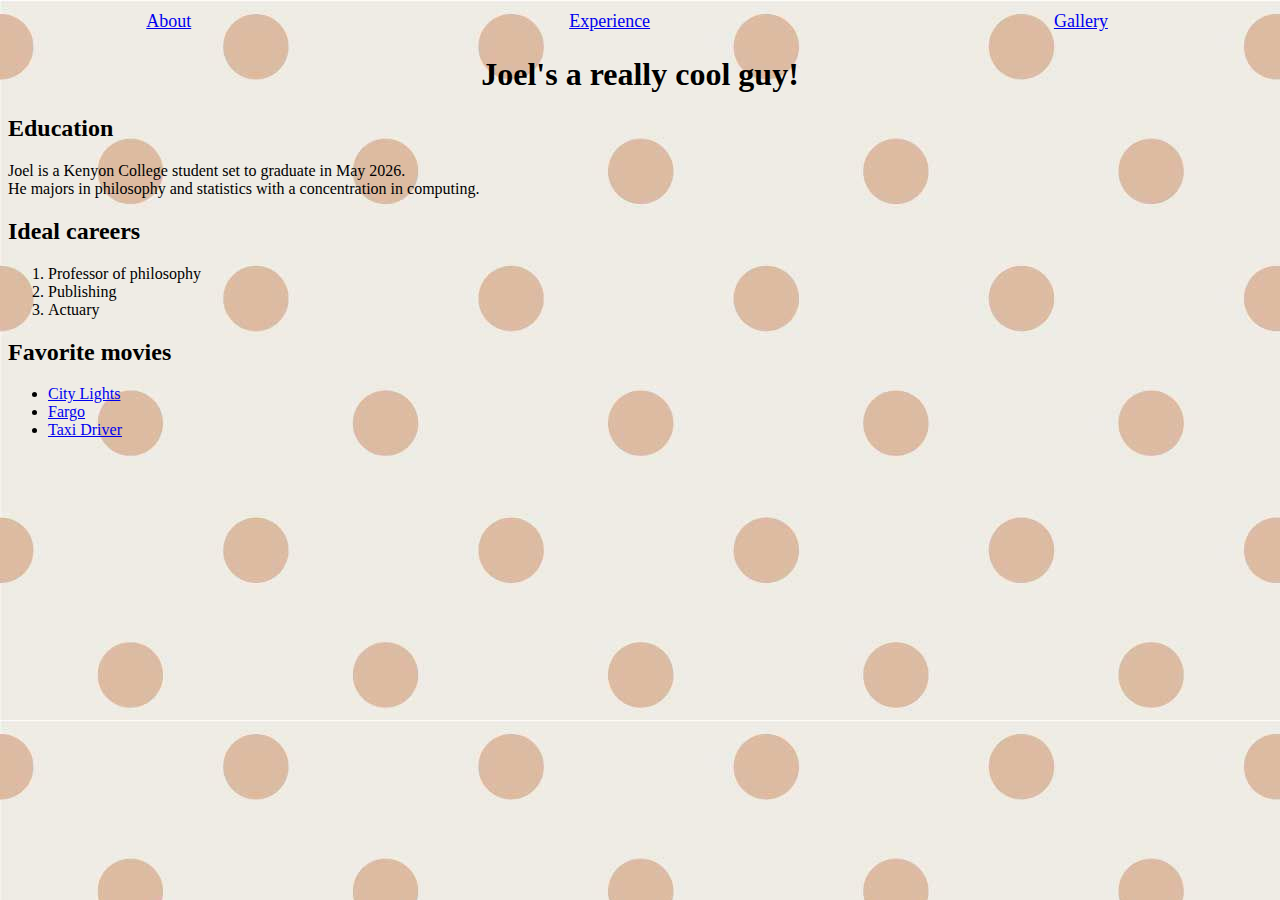
<file: index.html>
<!DOCTYPE html>

<html lang="en">
    <head>
        <meta charset="UTF-8">
        <link rel="stylesheet" href="main.css">
        <title>About Joel</title>
    </head>

    <body>
        <table id="navbar">
            <tr>
                <td>
                    <a href="index.html">About</a>
                </td>
                <td>
                    <a href="achievements.html">Experience</a>
                </td>
                <td>
                    <a href="gallery.html">Gallery</a>
                </td>
            </tr>
        </table>
        <h1>Joel's a really cool guy!</h1>
        <h2>Education</h2>
        <p>Joel is a Kenyon College student set to graduate in May 2026.<br>
            He majors in philosophy and statistics with a concentration in computing.</p>
        <h2>Ideal careers</h2>
        <ol>
            <li>Professor of philosophy</li>
            <li>Publishing</li>
            <li>Actuary</li>
        </ol>
        <h2>Favorite movies</h2>
        <ul>
            <li><a href="https://en.wikipedia.org/wiki/City_Lights">City Lights</a></li>
            <li><a href="https://en.wikipedia.org/wiki/Fargo_(1996_film)">Fargo</a></li>
            <li><a href="https://en.wikipedia.org/wiki/Taxi_Driver">Taxi Driver</a></li>
        </ul>
    </body>
</html>
</file>
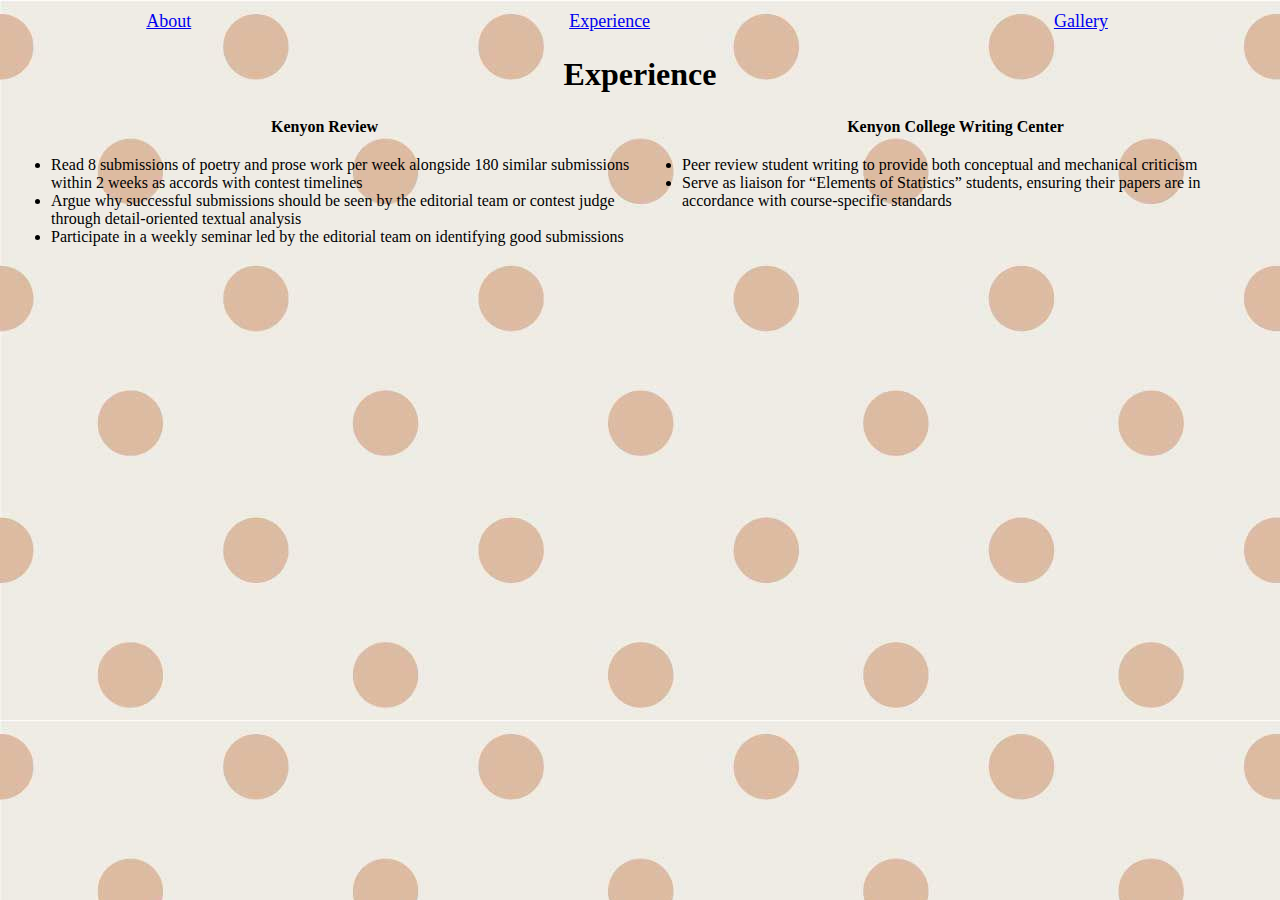
<file: achievements.html>
<!DOCTYPE html>

<style>
    table {
        width: 100%;
    }
    th {
        width: 30%;
    }
    td {
        vertical-align: top;
    }
</style>

<html lang="en">
    <head>
        <meta charset="UTF-8">
        <link rel="stylesheet" href="main.css">
        <title>Joel's Resume</title>
    </head>

    <body>
        <table id="navbar">
            <tr>
                <td>
                    <a href="index.html">About</a>
                </td>
                <td>
                    <a href="achievements.html">Experience</a>
                </td>
                <td>
                    <a href="gallery.html">Gallery</a>
                </td>
            </tr>
        </table>
        <h1>Experience</h1>
        <table>
            <tr>
                <th>Kenyon Review</th>
                <th>Kenyon College Writing Center</th>
            </tr>
            <tr>
                <td>
                    <ul>
                        <li>Read 8 submissions of poetry and prose work per week alongside 180
                            similar submissions within 2 weeks as accords with contest timelines
                        </li>
                        <li>Argue why successful submissions should be seen by the editorial team
                            or contest judge through detail-oriented textual analysis
                        </li>
                        <li>Participate in a weekly seminar led by the editorial team on identifying
                            good submissions
                        </li>
                    </ul>
                </td>
                <td>
                    <ul>
                        <li>Peer review student writing to provide both conceptual and mechanical
                            criticism
                        </li>
                        <li>
                            Serve as liaison for “Elements of Statistics” students, ensuring their
                            papers are in accordance with course-specific standards
                        </li>
                    </ul>
                </td>
            </tr>
        </table>
    </body>
</html>
</file>
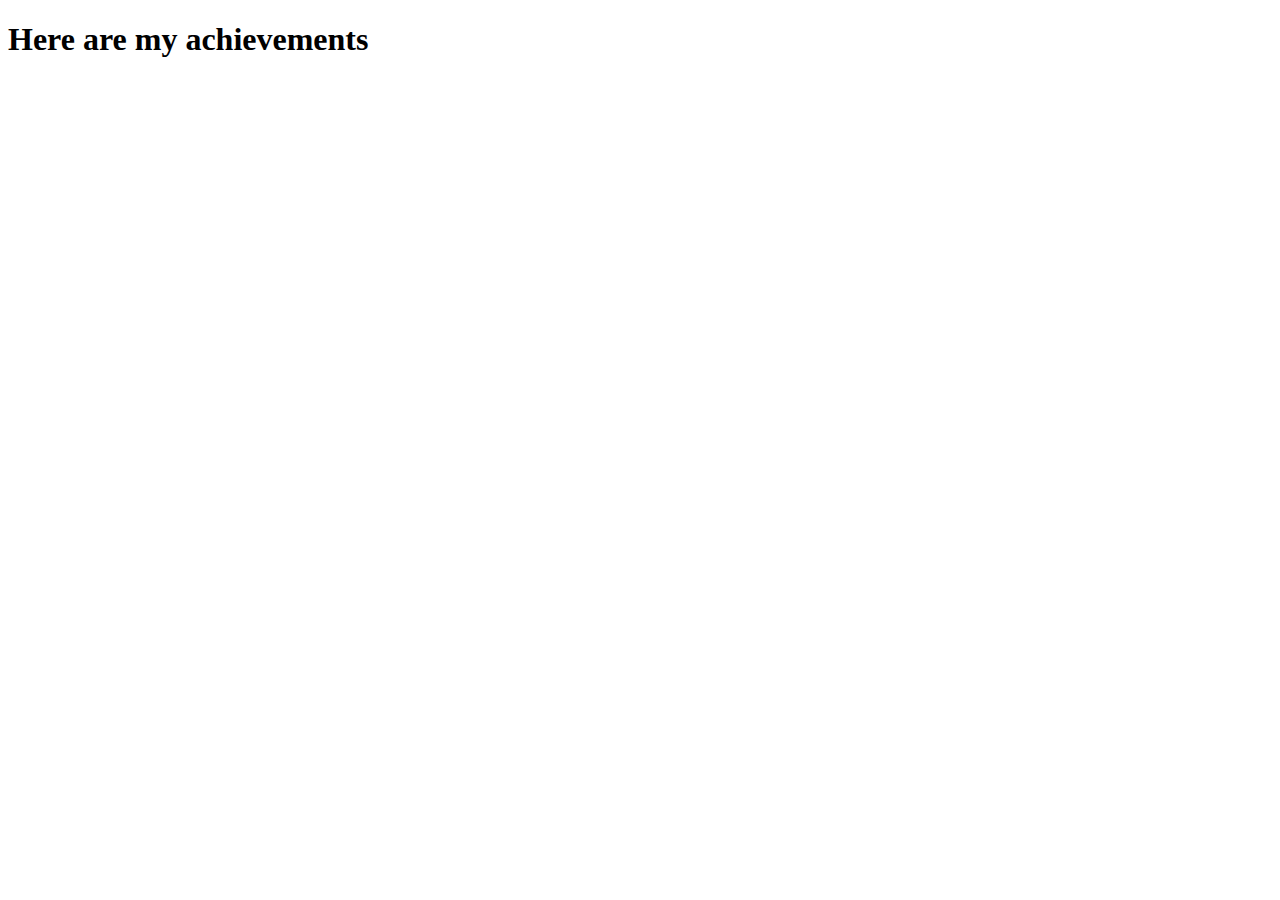
<file: achievements_page.html>
<!DOCTYPE html>

<html lang="en">
    <head>
        <meta charset="UTF-8">
        <title>Joel's Impeccable Resume</title>
    </head>

    <body>
        <h1>Here are my achievements</h1>
    </body>
</html>
</file>
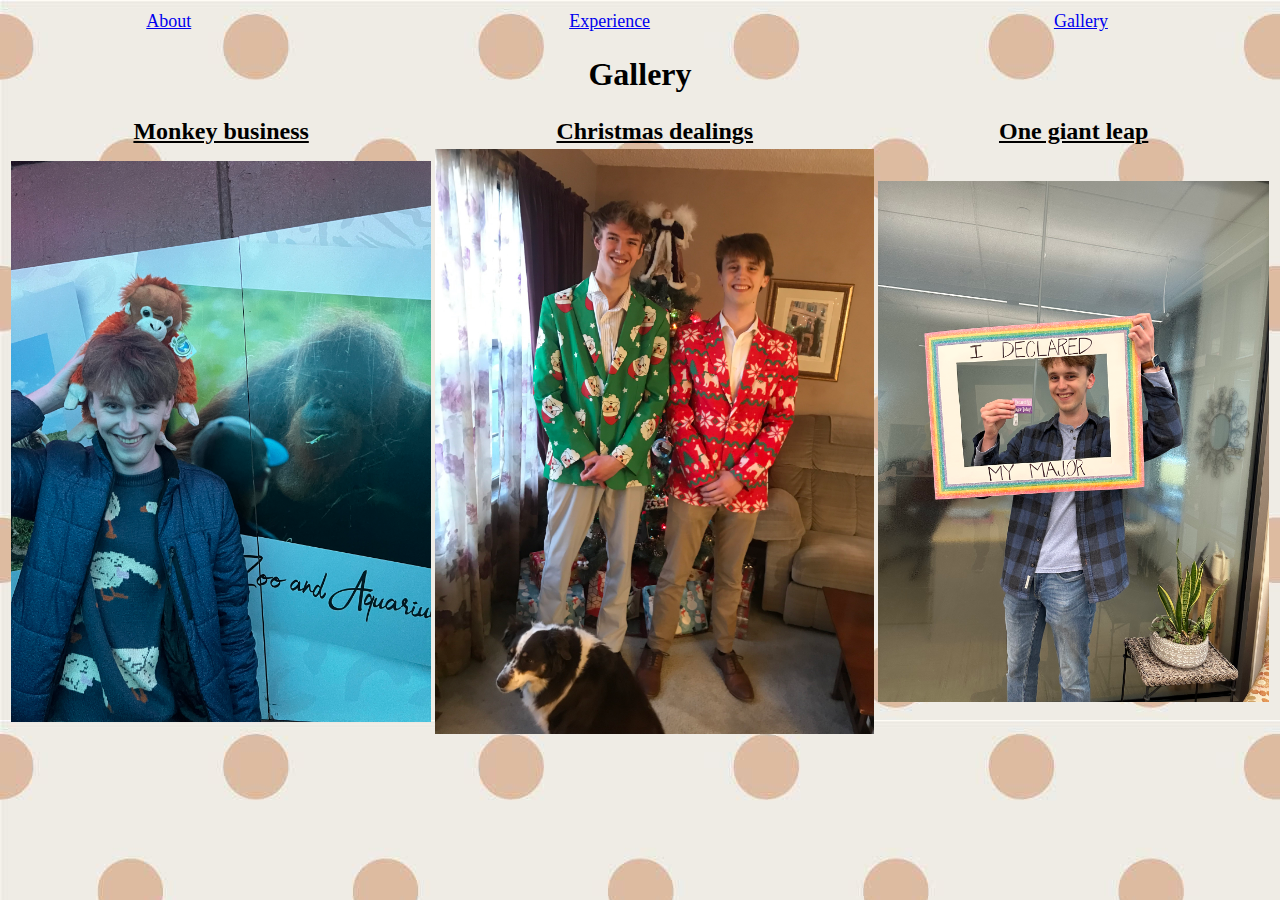
<file: gallery.html>
<!DOCTYPE html>

<style>
    img {
        max-width: 100%;
        height: auto;
    }

    #gallery {
        width: 100%;
        font-size: x-large;
        text-decoration: underline;
    }
</style>

<html lang="en">
    <head>
        <meta charset="UTF-8">
        <link rel="stylesheet" href="main.css">
        <title>Joel at Work</title>
    </head>

    <body>
        <table id="navbar">
            <tr>
                <td>
                    <a href="index.html">About</a>
                </td>
                <td>
                    <a href="achievements.html">Experience</a>
                </td>
                <td>
                    <a href="gallery.html">Gallery</a>
                </td>
            </tr>
        </table>
        <h1>Gallery</h1>
        <table id="gallery">
            <tr>
                <th>Monkey business</th>
                <th>Christmas dealings</th>
                <th>One giant leap</th>
            </tr>
            <tr>
                <td><img src="images/monkey_business.jpeg" alt="monkey business"></td>
                <td><img src="images/christmas_dealings.JPG" alt="Christmas dealings"></td>
                <td><img src="images/one_giant_leap.JPG" alt="one giant leap"></td>
            </tr>
        </table>
    </body>
</html>
</file>
<file: main.css>
body {
    background-image: url("images/website_background.jpg");
    font-family: Georgia, 'Times New Roman', Times, serif;
}

h1 {
    text-align: center;
}

#navbar {
    margin-left: auto;
    margin-right: auto;
    font-size: large;
    text-align: center;
    width: 100%;
}
</file>
